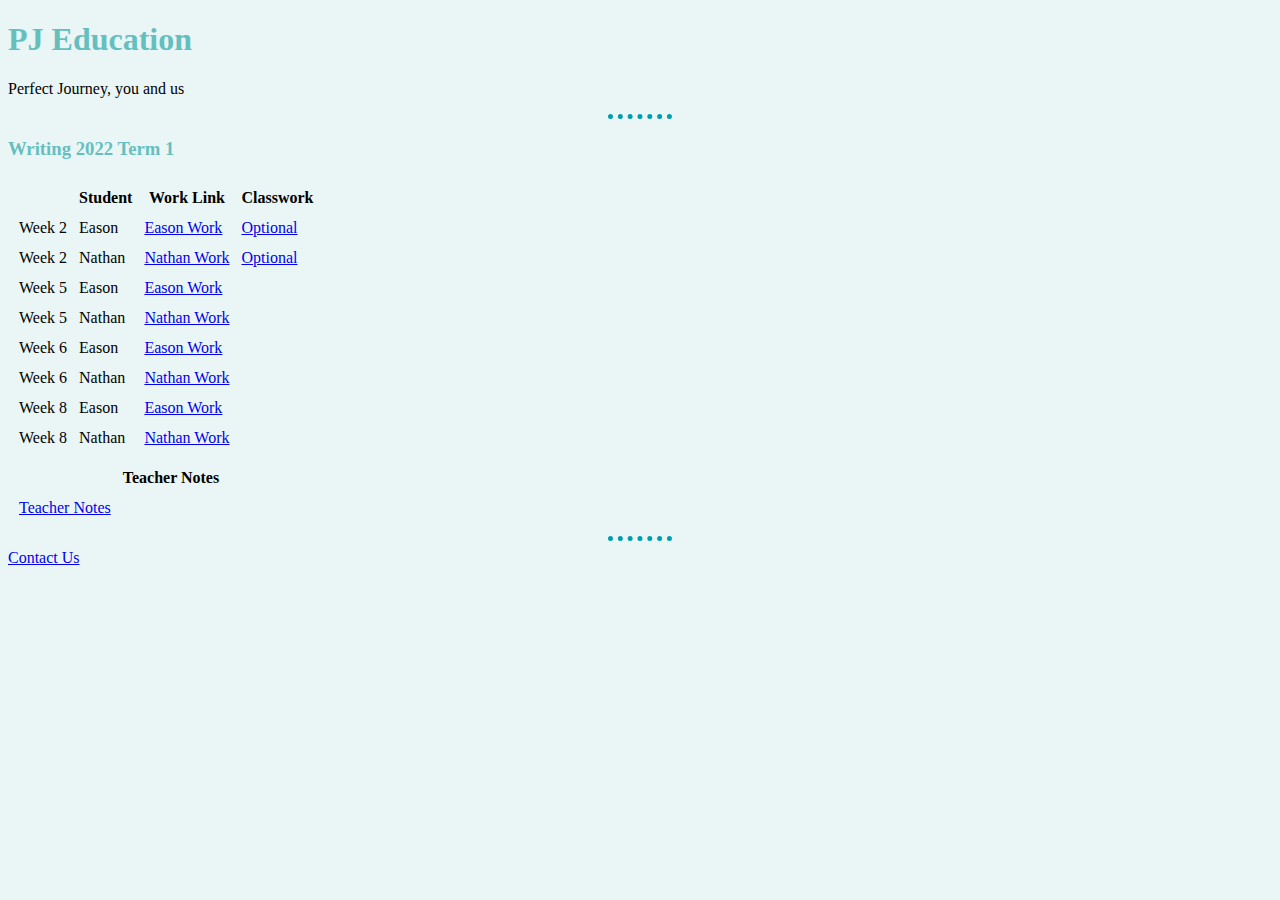
<file: index.html>
<!DOCTYPE html>
<html lang="en" dir="ltr">
  <head>
    <meta charset="utf-8">
    <title>PJ Edu</title>
    <link rel="stylesheet" href="css/styles.css">
  </head>
  <body>
    <h1>PJ Education</h1>
    <p>Perfect Journey, you and us</p>
    <hr>
    <h3>Writing 2022 Term 1</h3>
    <table cellspacing = 10px>
      <th></th>
      <th>Student</th>
      <th>Work Link</th>
      <th>Classwork</th>
      <tr>
        <td>Week 2</td>
        <td>Eason</td>
        <td><a href="https://docs.google.com/document/d/1Y_R69HdgBCss3Q6MCEiVfGqB7JhgKDwhsPIVqVDp_Zg/edit?usp=sharing">Eason Work</td>
        <td><a href="https://docs.google.com/document/d/1-ubYGVSivvpL6U2nja6Hq4ThxF2FJ_lB_2ht2B0kHTA/edit?usp=sharing">Optional</td>
      </tr>
      <tr>
        <td>Week 2</td>
        <td>Nathan</td>
        <td><a href="https://docs.google.com/document/d/1n_E44yA9BuKEhVwosy1WgoPiRSkOBEMqbotltwqgfWo/edit?usp=sharing">Nathan Work</td>
        <td><a href="https://docs.google.com/document/d/11M6f-K0h1iYEDKp5LabEbNDUEq3Y8Dr3X9xt33VSZIE/edit?usp=sharing">Optional</td>
      </tr>
      <tr>
        <td>Week 5</td>
        <td>Eason</td>
        <td><a href="https://docs.google.com/document/d/1cZ4gHTZTY6HKDD3e0qf_0BO4zQlzrko6EbQZa8P3aIM/edit?usp=sharing">Eason Work</td>
      </tr>
      <tr>
        <td>Week 5</td>
        <td>Nathan</td>
        <td><a href="https://docs.google.com/document/d/13LhHjioimwt1Y3vSMgMC9haeym9hSYkVNaUhiLVorKQ/edit?usp=sharing">Nathan Work</td>
      </tr>
      <tr>
        <td>Week 6</td>
        <td>Eason</td>
        <td><a href="https://docs.google.com/document/d/10flycyZ3qzpjInqfL7P-YbFloPg4AEwkX1dnFVBabEs/edit?usp=sharing">Eason Work</td>
      </tr>
      <tr>
        <td>Week 6</td>
        <td>Nathan</td>
        <td><a href="https://docs.google.com/document/d/12LWif-Y8w4BFhGptt1k8iAErnmdZti-Y6U3KvsZHCic/edit?usp=sharing">Nathan Work</td>
      </tr>
      <tr>
        <td>Week 8</td>
        <td>Eason</td>
        <td><a href="https://docs.google.com/document/d/14veX6xvEGHVIlzX0Y8oXQDncAIMmszgoQIwJWCgJxaI/edit?usp=sharing">Eason Work</td>
      </tr>
      <tr>
        <td>Week 8</td>
        <td>Nathan</td>
        <td><a href="https://docs.google.com/document/d/15Pq_2u5Rc5WahJzSbLPN5T_NUKWqVdMX5OG0s7oLcNk/edit?usp=sharing">Nathan Work</td>
      </tr>
    </table>
    <table cellspacing = 10px>
      <th></th>
      <th>
        Teacher Notes
      </th>
      <tr>
        <td><a href="https://docs.google.com/document/d/1AFncbItrAnldsOuF3maZKLLbVlVBIf-EIxFaC1vrrjI/edit?usp=sharing">Teacher Notes</td>
      </tr>
    </table>
    <hr>
    <!---!!!Please remember!!!--->
    <a href="https://pj-edu.github.io/writing/contact.html">Contact Us</a>
    <!---a href="file:///D:/Gloria/webDev/PJ%20Education/writing/contact.html"> Local Contact Us</a>
    <!---comment out one contact link when update github--->
  </body>
</html>
</file>
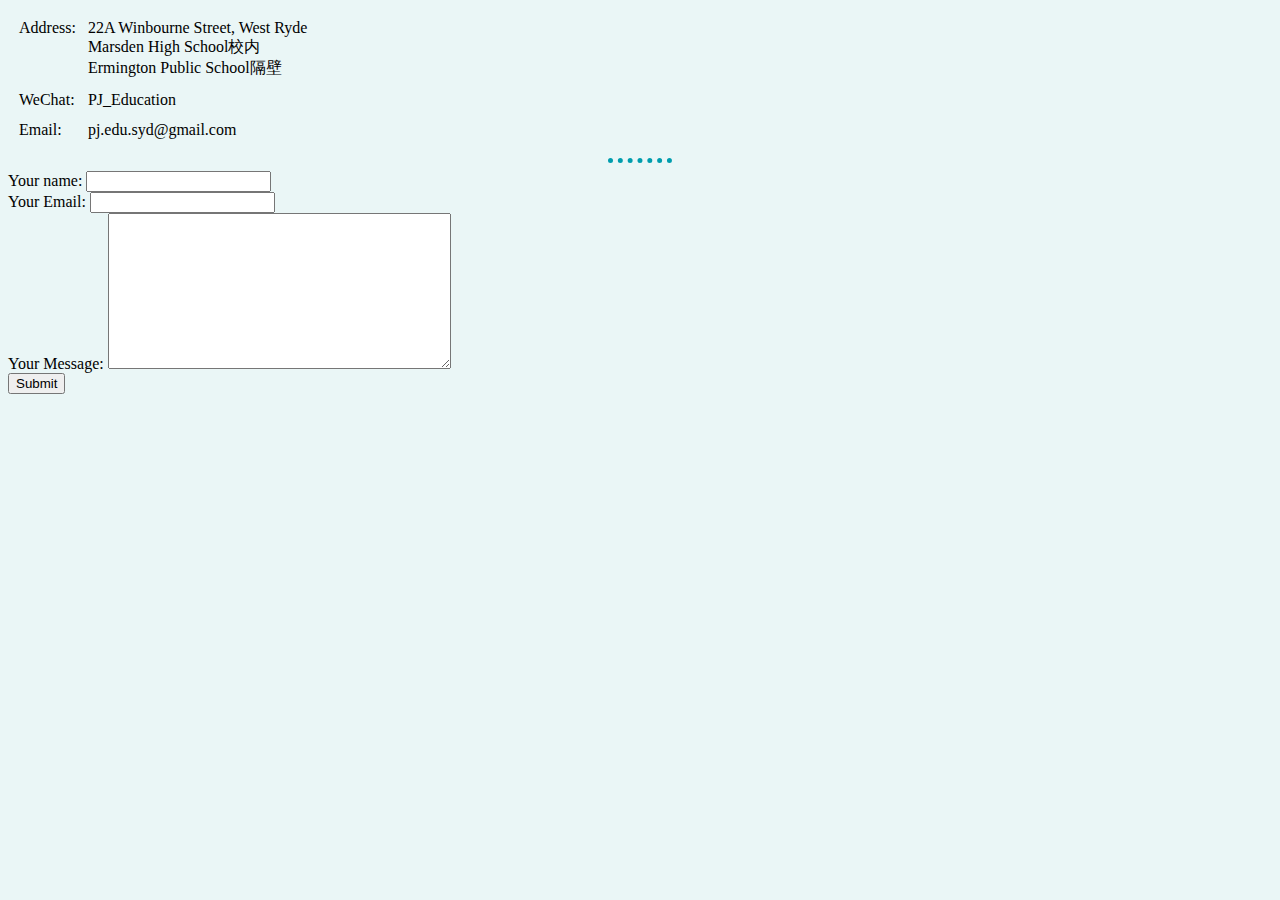
<file: contact.html>
<!DOCTYPE html>
<html lang="en" dir="ltr">
  <head>
    <meta charset="utf-8">
    <title>PJ Edu Contact</title>
    <link rel="stylesheet" href="css/styles.css">
  </head>
  <body>
    <table cellspacing = 10px>
      <tr valign = top>
        <td>Address:</td>
        <td>22A Winbourne Street, West Ryde <br>
          Marsden High School校内 <br>
          Ermington Public School隔壁
        </td>
      </tr>
      <tr>
        <td>WeChat:</td>
        <td>PJ_Education</td>
      </tr>
      <tr>
        <td>Email:</td>
        <td>pj.edu.syd@gmail.com</td>
      </tr>
    </table>
    <hr>
  <form action="mailto:pj.edu.syd@gmail.com" method="post" enctype="text/plain">
    <label>Your name: </label>
    <input type="text" name="yourName" value=""><br>
    <label>Your Email: </label>
    <input type="email" name="yourEmail" value=""><br>
    <label>Your Message: </label>
    <textarea name="yourMessage" rows="10" cols="40"></textarea><br>
    <input type="submit" name="">
  </form>
  </body>
</html>
</file>
<file: css/styles.css>
body {
  background-color: #EAF6F6;
}
h1{
  color: #66BFBF;
}
h3{
  color: #66BFBF;
}
hr {
  border-style: none;
  border-top-style: dotted;
  border-color: #009DAE;
  border-width: 5px;
  width: 5%;
}
</file>
